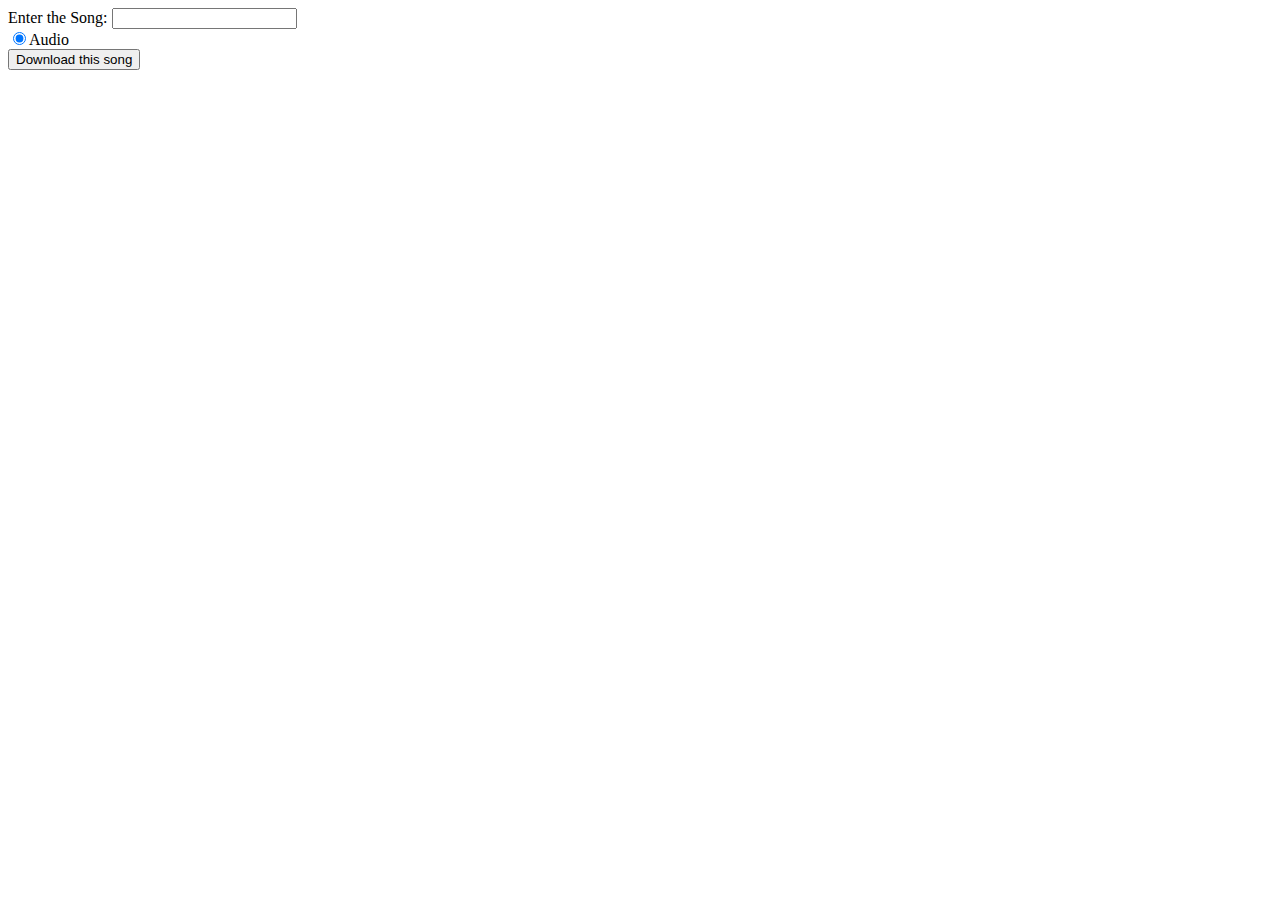
<file: chrome-ext/initial.html>
<html>
	<head>
		<title>NaN Song Downloader</title>
	</head>

	<body>
		<div class = 'download'>
			<form id="dlform" action='http://127.0.0.1:3000/polls/' method='get'>
				<label> Enter the Song:</label>

				<input id='song_name' type='text' name='search' value=''><br/>
				<input type='radio' name='aorv' value='a' checked>Audio<br/>
				<!-- <input type='radio' name='aorv' value='v' >Video<br/> -->
				
				<input id="letsgo"  type='submit' value='Download this song'>

			</form>

		</div>
	</body>
	<script src= "handit.js"></script>
</html>
</file>
